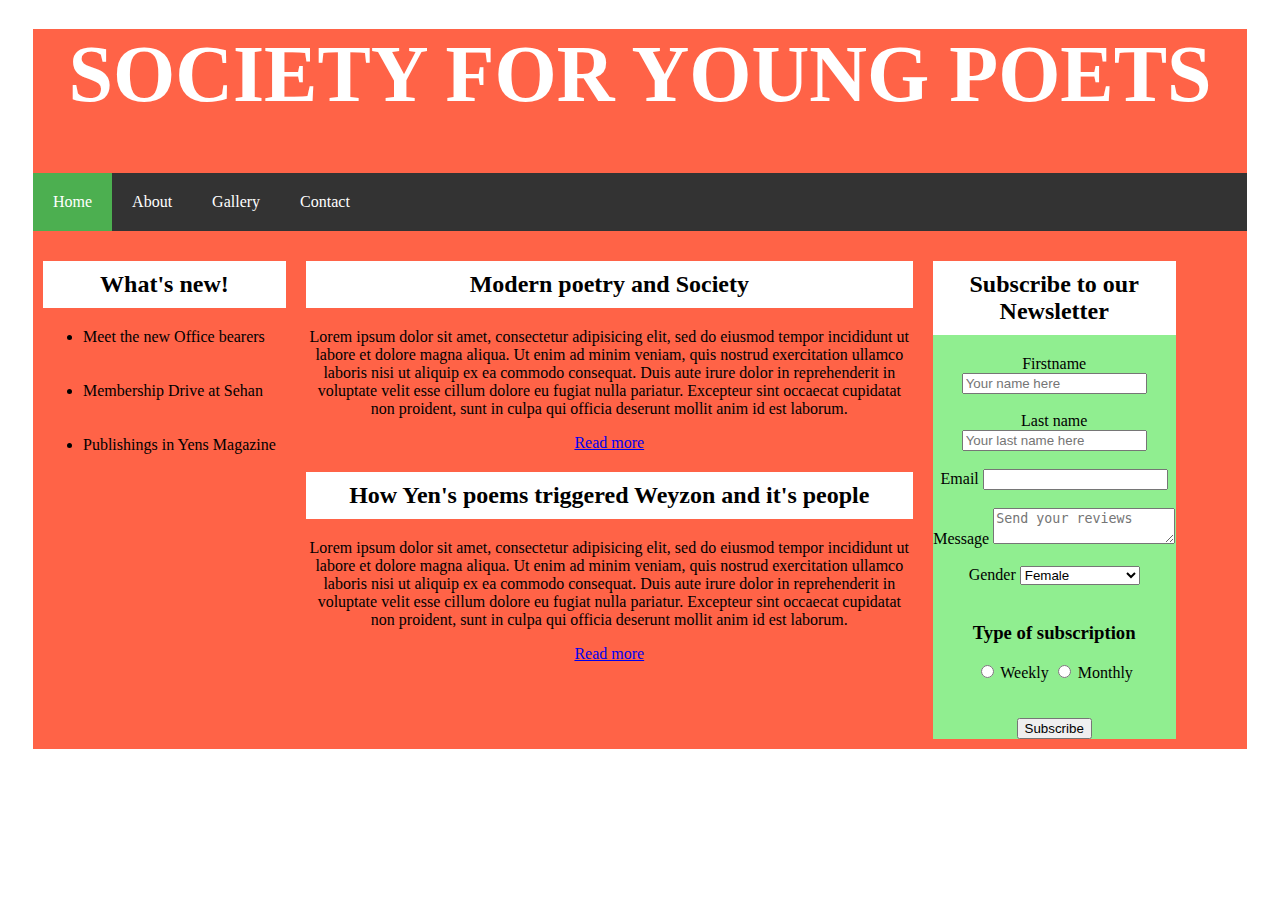
<file: index.html>
<!DOCTYPE html>
<!DOCTYPE html>
<html>

<head>
	<title> SYP </title>
	<meta charset="utf-8">
	<link rel="stylesheet" type="text/css" href="stylesample.css">
</head>

<body>

	
    
    <!--NAVIGATION-->
    <div class="same">

   <h1 id="mainheading">SOCIETY FOR YOUNG POETS</h1>

    <ul class="navigate">

  <li><a class="active" href="#home">Home</a></li>
  <li><a href="about.html" target="_blank">About</a></li>
  <li><a href="gallery.html" target="_blank">Gallery</a></li>
  <li><a href="contact.html" target="_blank">Contact</a></li>
  
</ul>
    </div>
    
<div class="row">

  <div class="column side" >

  	<h2>What's new!</h2>

    	<ul class="new">
    		<div>
    		<li>Meet the new Office bearers</li> <br><br><br>
    		<li>Membership Drive at Sehan</li><br><br><br>
    		<li>Publishings in Yens Magazine</li>
    		</div>

    		
    	</ul>

    	</div>

  <div class="column middle" ><h2>Modern poetry and Society</h2>
        
    	<p>Lorem ipsum dolor sit amet, consectetur adipisicing elit, sed do eiusmod
    	tempor incididunt ut labore et dolore magna aliqua. Ut enim ad minim veniam,
    	quis nostrud exercitation ullamco laboris nisi ut aliquip ex ea commodo
    	consequat. Duis aute irure dolor in reprehenderit in voluptate velit esse
    	cillum dolore eu fugiat nulla pariatur. Excepteur sint occaecat cupidatat non
    	proident, sunt in culpa qui officia deserunt mollit anim id est laborum.</p>
    	</article>

    <a href="https://google.com" target="_blank">Read more</a>


    <h2>How Yen's poems triggered Weyzon and it's people</h2>

    	
    	<p> Lorem ipsum dolor sit amet, consectetur adipisicing elit, sed do eiusmod
    	tempor incididunt ut labore et dolore magna aliqua. Ut enim ad minim veniam,
    	quis nostrud exercitation ullamco laboris nisi ut aliquip ex ea commodo
    	consequat. Duis aute irure dolor in reprehenderit in voluptate velit esse
    	cillum dolore eu fugiat nulla pariatur. Excepteur sint occaecat cupidatat non
    	proident, sunt in culpa qui officia deserunt mollit anim id est laborum.</p>

    <a href="https://google.com" target="_blank">Read more</a></div>


  <div class="column side" >



  	<form action="/action_page.php" target="_blank">
  	<h2> Subscribe to our Newsletter</h2>
   		
   	<div>
   		<label for="firstname">Firstname<label>  
   	    <input type="text" name="firstname" id="firstname" placeholder="Your name here"> 
   	</div>

   	    <br>


   	<div>
   	    <label for="lastname">Last name</label> 
   	    <input type="text" name="lastname" id="lastname" placeholder ="Your last name here"> 
   	</div>

		<br>


   	<div>
   	    <label>Email</label>
   	    <input type="email" name="email">	
	</div>

		<br>

	<div>  	    
   	    <label>Message</label>
   	    <textarea name="message" placeholder="Send your reviews"></textarea>
   	</div> 

   		<br>

   	<div>
   		<label>Gender</label>
   		<select name="gender"> 
   			<option value="female">Female</option>
   			<option value="male">Male</option>
   			<option value="other">Other</option>
   			<option value="noother">Prefer not to say</option>
   		</select>
   	</div>

   		<br>

   	<div>

   		<h3> Type of subscription</h3>
   	 	
   	 	<input type="radio" name="type" id="week" value="weekly">
   	 	<label for="week"> Weekly </label>
   	 	<input type="radio" name="type" id="month" value="monthly">
   	 	<label for="month"> Monthly </label>

   	</div>

   	    <br> <br>

   	    <input type="submit" name="Submit" value="Subscribe">
   	

   	</form>
   </div>
</div>
  </body>
</html>
</file>
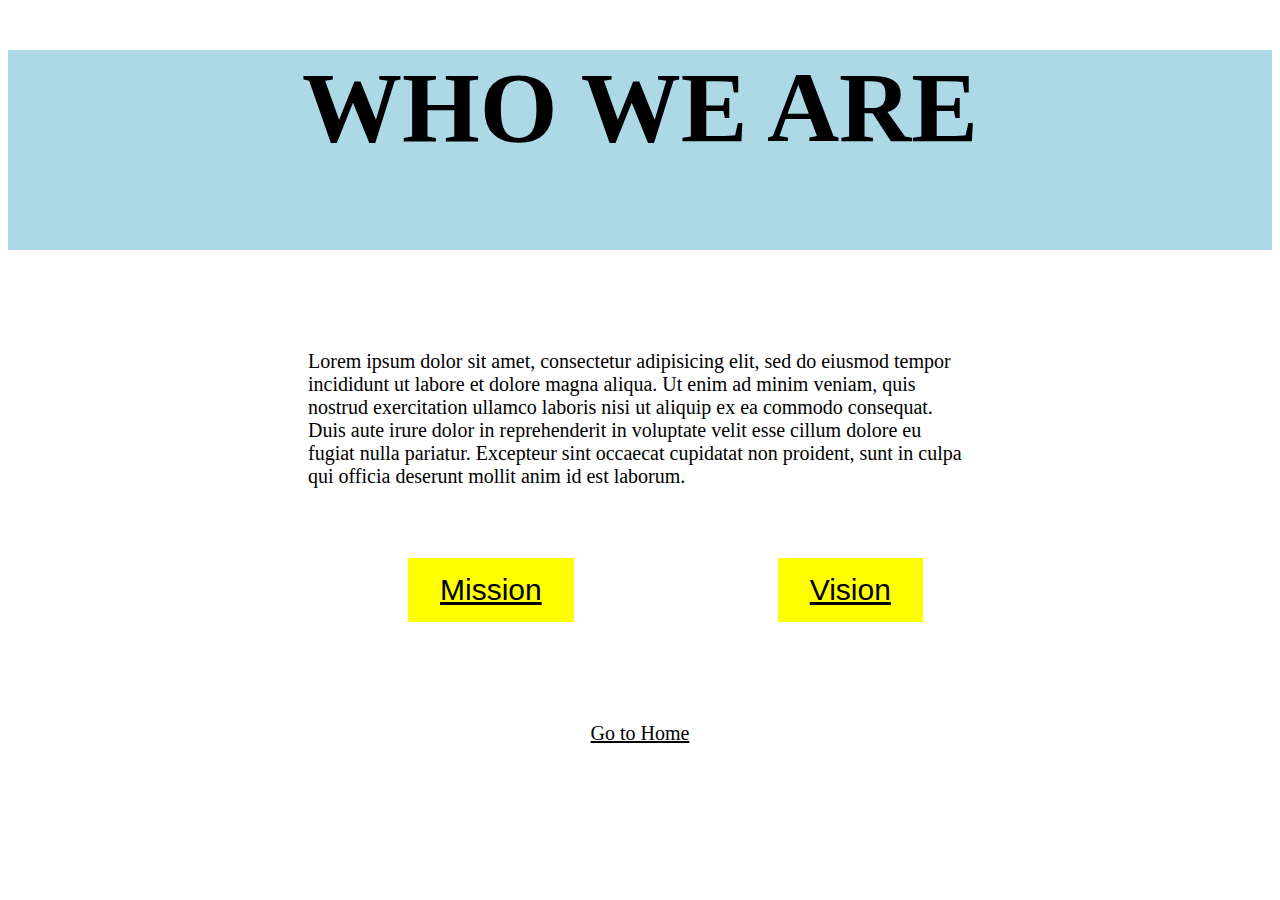
<file: about.html>
<!DOCTYPE html>
<!DOCTYPE html>
<html>
<head>

	<style >
		p.heading{
			text-align: left;
			margin-top: 100px;
			margin-left:300px;
			margin-right: 300px;
			font-size: 20px;
		}

		h1{
			margin-top: 50px;
			background-color: lightblue;
			text-align:center;
			height: 200px;
			font-size: 100px;
		}
		
		button.first {
  			background-color: yellow; /* Green */
  			border: 20px;
		  color: white;
		  padding: 15px 32px;
		  text-align: center;
		  text-decoration: none;
		  display: inline-block;
		  margin-left:400px;
		  margin-top: 50px;
		  margin-bottom: 100px;
		  cursor: pointer;} 

 		button.second {
		  background-color: yellow; /* Green */
		  border: 20px;
		  color: white;
		  padding: 15px 32px;
		  text-align: center;
		  text-decoration: none;
		  display: inline-block;
		  margin-left:200px;
		  margin-top: 50px;
		  margin-bottom: 100px;
		  cursor: pointer;  }

  		
  		footer{
  			font-size: 20px;
  
  			text-align: center;
  		}


  		a{
  			color: black;
  			font-size: 30px;

  		}

  		a:hover {
  			color:red;
  		}

  		a.footer{
  			color: black;
  			font-size: 20px;



	</style>
	<title>About</title>
</head>
<body>

	<h1 style="text-align: center;"> WHO WE ARE </h1>
		<p class="heading" > Lorem ipsum dolor sit amet, consectetur adipisicing elit, sed do eiusmod
		tempor incididunt ut labore et dolore magna aliqua. Ut enim ad minim veniam,
		quis nostrud exercitation ullamco laboris nisi ut aliquip ex ea commodo
		consequat. Duis aute irure dolor in reprehenderit in voluptate velit esse
		cillum dolore eu fugiat nulla pariatur. Excepteur sint occaecat cupidatat non
		proident, sunt in culpa qui officia deserunt mollit anim id est laborum.</p>

   <div>

		<button class="first"> <a href="https://google.com" target="_blank"> Mission </a></button>

		<button class="second"> <a href="https://google.com" target="_blank">  Vision </a></button>

	</div>
	

	<footer> <a class="footer" href="index.html"> Go to Home </a> </footer>
	





</body>
</html>
</file>
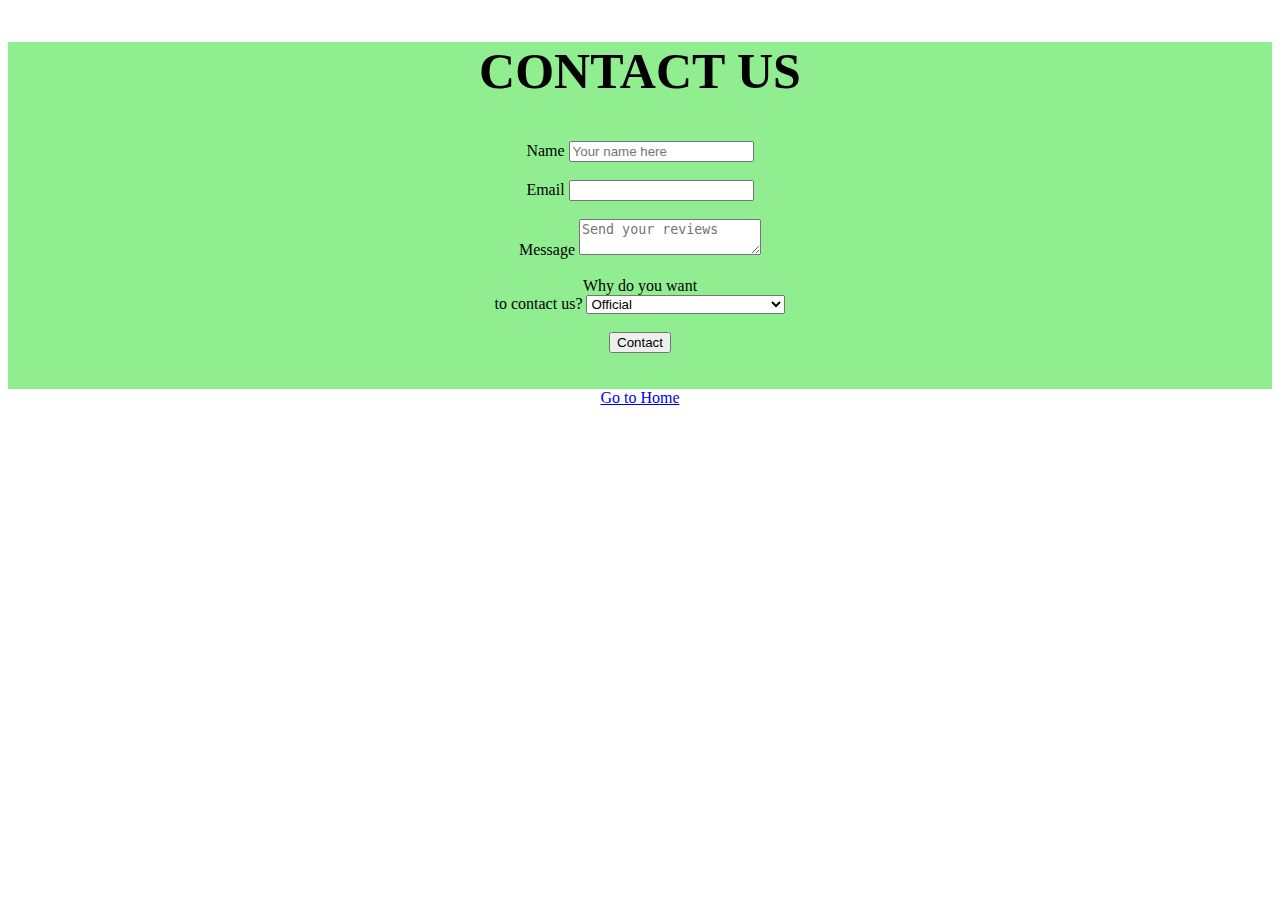
<file: contact.html>
<!DOCTYPE html>
<html>
<head>
	<title>
		Contact
	</title>

	<style>
		
			

		main {
			
			background-color: lightgreen;
			text-align: center;
		}

	</style>
</head>
<body>
 
 	<main>
	<form action="/action_page.php" target="_blank">
  	<h2 style="font-size: 50px;"> CONTACT US</h2>
   		
   	<div>
   		<label for="name">Name <label>  
   	    <input type="text" name="name" id="name" placeholder="Your name here"> 
   	</div>

   	    <br>


   	

   	<div>
   	    <label>Email</label>
   	    <input type="email" name="email">	
	</div>

		<br>

	<div>  	    
   	    <label>Message</label>
   	    <textarea name="message" placeholder="Send your reviews"></textarea>
   	</div> 

   		<br>

   	<div>
   		<label> Why do you want <br> to contact us? </label>
   		<select name="gender"> <br> <br>
   			<option value="official">Official</option>
   			<option value="love">Loved your page</option>
   			<option value="more">Want to know more about you</option>
   		</select>
   	</div>

   		<br>

   		<input type="submit" name="Submit" value="Contact">
        <br><br><br>

</main>

<footer style="text-align: center;"> <a href="index.html" > Go to Home</footer>

</body>
</html>
</file>
<file: stylesample.css>
body{
	padding: 25px;
	background: white;
	margin-top: -50px;

	
}

div.same{
	background-color: tomato;
}

h1{
	background: tomato ;
  padding: 80x;
  text-align: center;
  font-size: 80px

}

h1{color: white;}


ul.navigate{
  list-style-type: none;
  margin: 0;
  padding: 0;
  overflow: hidden;
  background-color: #333;
}

li {
  float: left;
}

li a {
  display: block;
  color: white;
  text-align: center;
  padding: 20px 20px;
  text-decoration: none;
}

li a:hover:not(.active) {
  background-color: #111;
}

.active {
  background-color: #4CAF50;
}



div.row{
	background-color: tomato;
	padding:0;
}

h2{
	background-color: white;
	padding: 10px;
}



form{
	background-color: lightgreen;
	
}

.row{
	text-align: center;
}

.column {
  float:left;
  padding: 10px;
}


.column.side {
  width: 20%;
}


.column.middle {
  width: 50%;
}

.row:after {
  content: "";
  display: table;
  clear: both;
}
</file>
